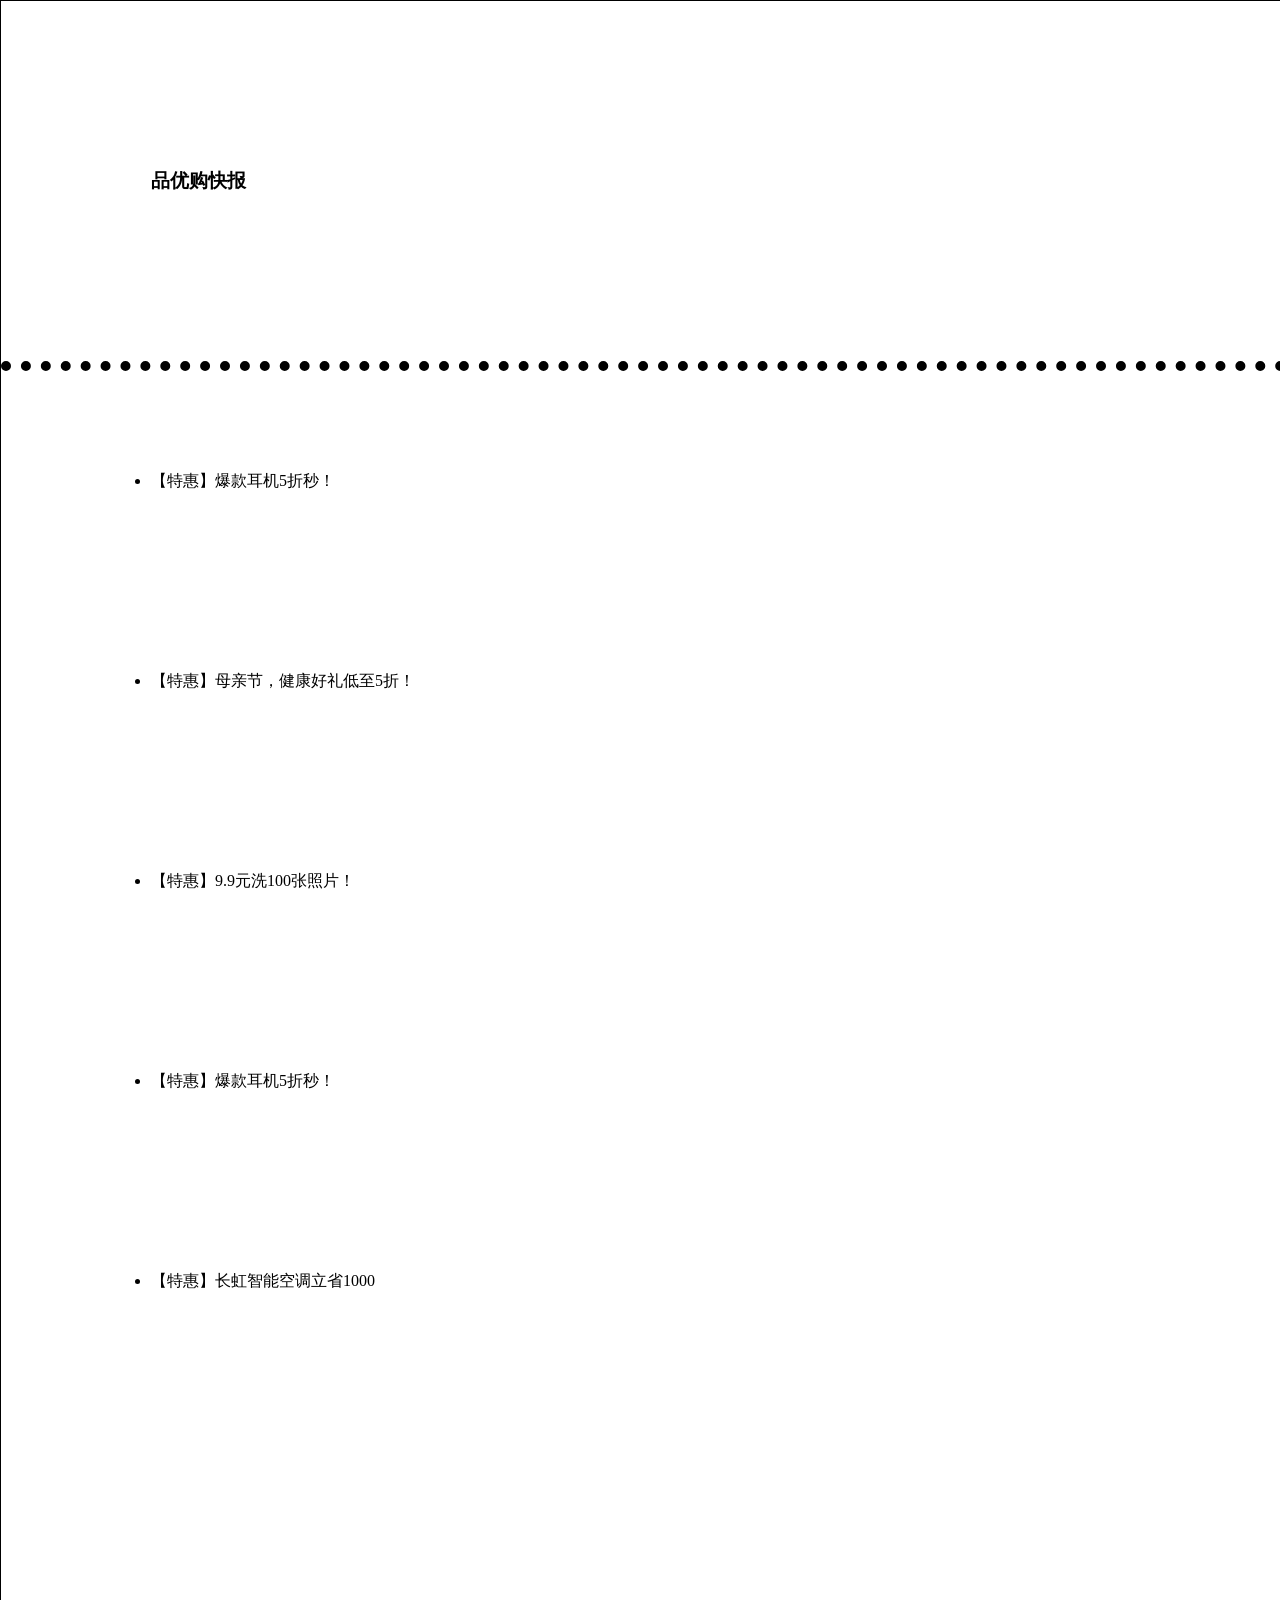
<file: template/post/index.html>
<!DOCTYPE html>
<html lang="en">
<head>
    <meta charset="UTF-8">
    <meta name="viewport" content="width=device-width, initial-scale=1.0">
    <title>Document</title>
    <!-- 这个style用来放css,样式表,用来规定尺寸这些吗,告诉浏览器如何渲染html元素 -->
    <style>
        *{
            padding: 0;
            margin: 0;
        }
        .box{
            width: 2480px;
            height: 1630px;
            margin-left: auto;
            margin-right: auto;
            border:1px solid black;
        }
        .title{
            width: 2180px;
            height: 360px;
            border-bottom: 10px dotted;
            line-height: 360px;
            padding: 0 150px;
        }
        .list{
            width: 2480px;
            padding: 0 150px;
            margin-top: 100px;
        }
        .list li{
            width: 7400px;
            height: 200px;
        }
        .list li a{
            color: black;
        }
        .list li a:hover{
            text-decoration: underline;
        }
    </style>
</head>
<body>
    <div class="box">
        <h3 class="title">品优购快报</h3>
        <ul class="list">
            <li>【特惠】爆款耳机5折秒！</li>
            <li>【特惠】母亲节，健康好礼低至5折！</li>
            <li>【特惠】9.9元洗100张照片！</li>
            <li>【特惠】爆款耳机5折秒！</li>
            <li>【特惠】长虹智能空调立省1000</li>
        </ul>
    </div>
</body>
</html>
</file>
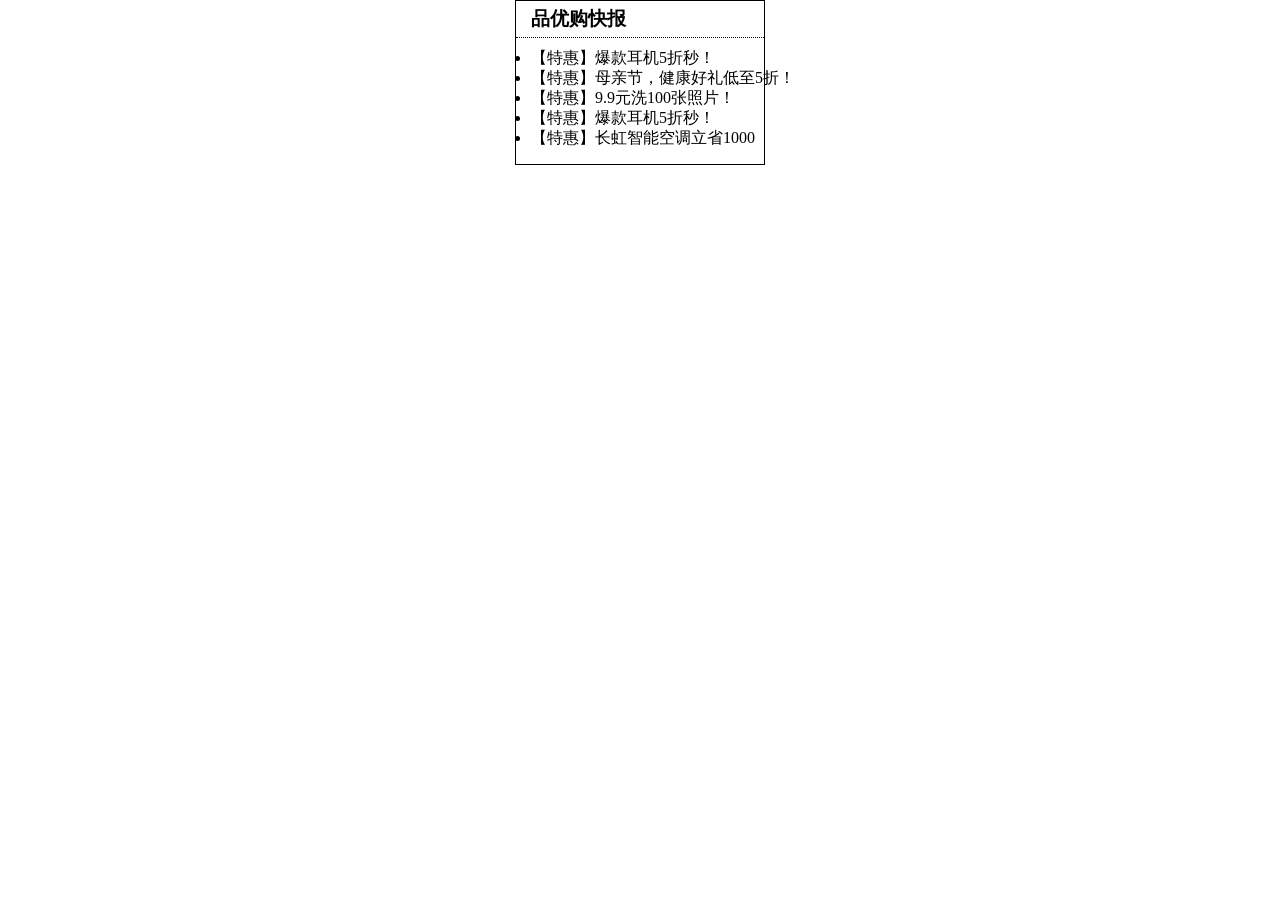
<file: template/test/test.html>
<!DOCTYPE html>
<html lang="en">
<head>
    <meta charset="UTF-8">
    <meta name="viewport" content="width=device-width, initial-scale=1.0">
    <title>Document</title>
    <style>
        *{
            padding: 0;
            margin: 0;
        }
        .box{
            width: 248px;
            height: 163px;
            margin-left: auto;
            margin-right: auto;
            border:1px solid black;
        }
        .title{
            width: 218px;
            height: 36px;
            border-bottom: 1px dotted;
            line-height: 36px;
            padding: 0 15px;
        }
        .list{
            width: 248px;
            padding: 0 15px;
            margin-top: 10px;
        }
        .list li{
            width: 740px;
            height: 20px;
        }
        .list li a{
            color: black;
        }
        .list li a:hover{
            text-decoration: underline;
        }
    </style>
</head>
<body>
    <div class="box">
        <h3 class="title">品优购快报</h3>
        <ul class="list">
            <li>【特惠】爆款耳机5折秒！</li>
            <li>【特惠】母亲节，健康好礼低至5折！</li>
            <li>【特惠】9.9元洗100张照片！</li>
            <li>【特惠】爆款耳机5折秒！</li>
            <li>【特惠】长虹智能空调立省1000</li>
        </ul>
    </div>
</body>
</html>
</file>
